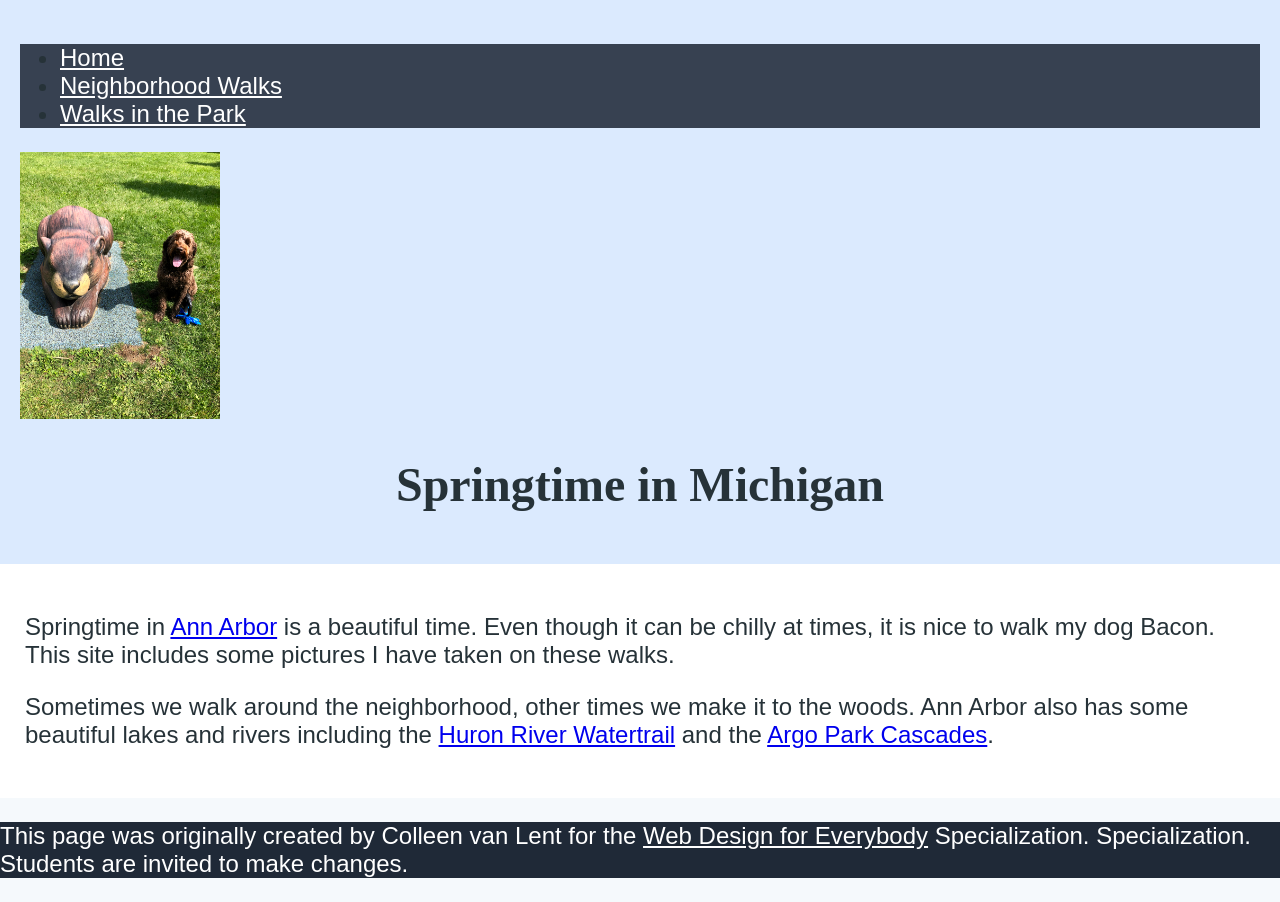
<file: CSS-week1-HW2/index.html>
<!DOCTYPE html>
<html lang="en">

<head>
  <meta charset="utf-8">
  <meta name="viewport" content="width=device-width">
  <title>Springtime In Michigan</title>
  <!-- You will need to link to the CSS file -->
  <link rel="stylesheet" href="css/style.css">
</head>

<body>
  <header>
    <nav>
      <ul>
        <li><a href="index.html">Home</a></li>
        <li><a href="neighborhood.html">Neighborhood Walks</a></li>
        <li><a href="parks.html">Walks in the Park</a></li>
      </ul>
    </nav>
    <img src="images/BaconGallupPark.jpg" width="200" alt="Brown Labradoodle sitting next to a statue.">
    <h1>Springtime in Michigan</h1>
  </header>
  <main>
    <p>Springtime in <a href="https://www.michigan.org/city/ann-arbor">Ann Arbor</a> is a beautiful time. Even though
      it can be chilly at times, it is nice to walk my dog Bacon. This site includes some pictures I have taken on
      these walks. </p>

    <p>Sometimes we walk around the neighborhood, other times we make it to the woods. Ann Arbor also has some
      beautiful lakes and rivers including the <a
        href="https://www.annarbor.org/things-to-do/recreation-outdoors/huron-river/">Huron River Watertrail</a> and
      the <a href="https://www.a2gov.org/departments/Parks-Recreation/parks-places/argo/pages/default.aspx">Argo Park
        Cascades</a>.</p>

  </main>
  <footer>
    <p>This page was originally created by Colleen van Lent for the <a
        href="https://www.coursera.org/specializations/web-design"> Web Design for Everybody</a> Specialization.
      Specialization. Students are invited to make changes.</p>
  </footer>

</body>

</html>
</file>
<file: CSS-week1-HW2/css/style.css>
body{
  font-family:'Segoe UI', Tahoma, Geneva, Verdana, sans-serif;
  font-size: 150%;
margin: 0;
    color: #263238;
    background-color: #f5f9fc;
}

header {
    background-color: #dbeafe;
    padding: 20px;
}

nav {
  background-color: #374151;
}

nav a {
  color: #ffffff;
  background-color: #374151;
}

main {
    background-color: #ffffff;
    padding: 25px;
}

h1 {
  text-align: center;
  font-family: Georgia, serif;
  color: #263238;
}
footer {
  background-color: #1f2937;
  color: #ffffff;
}

footer a {
  color: #ffffff;
}
</file>
